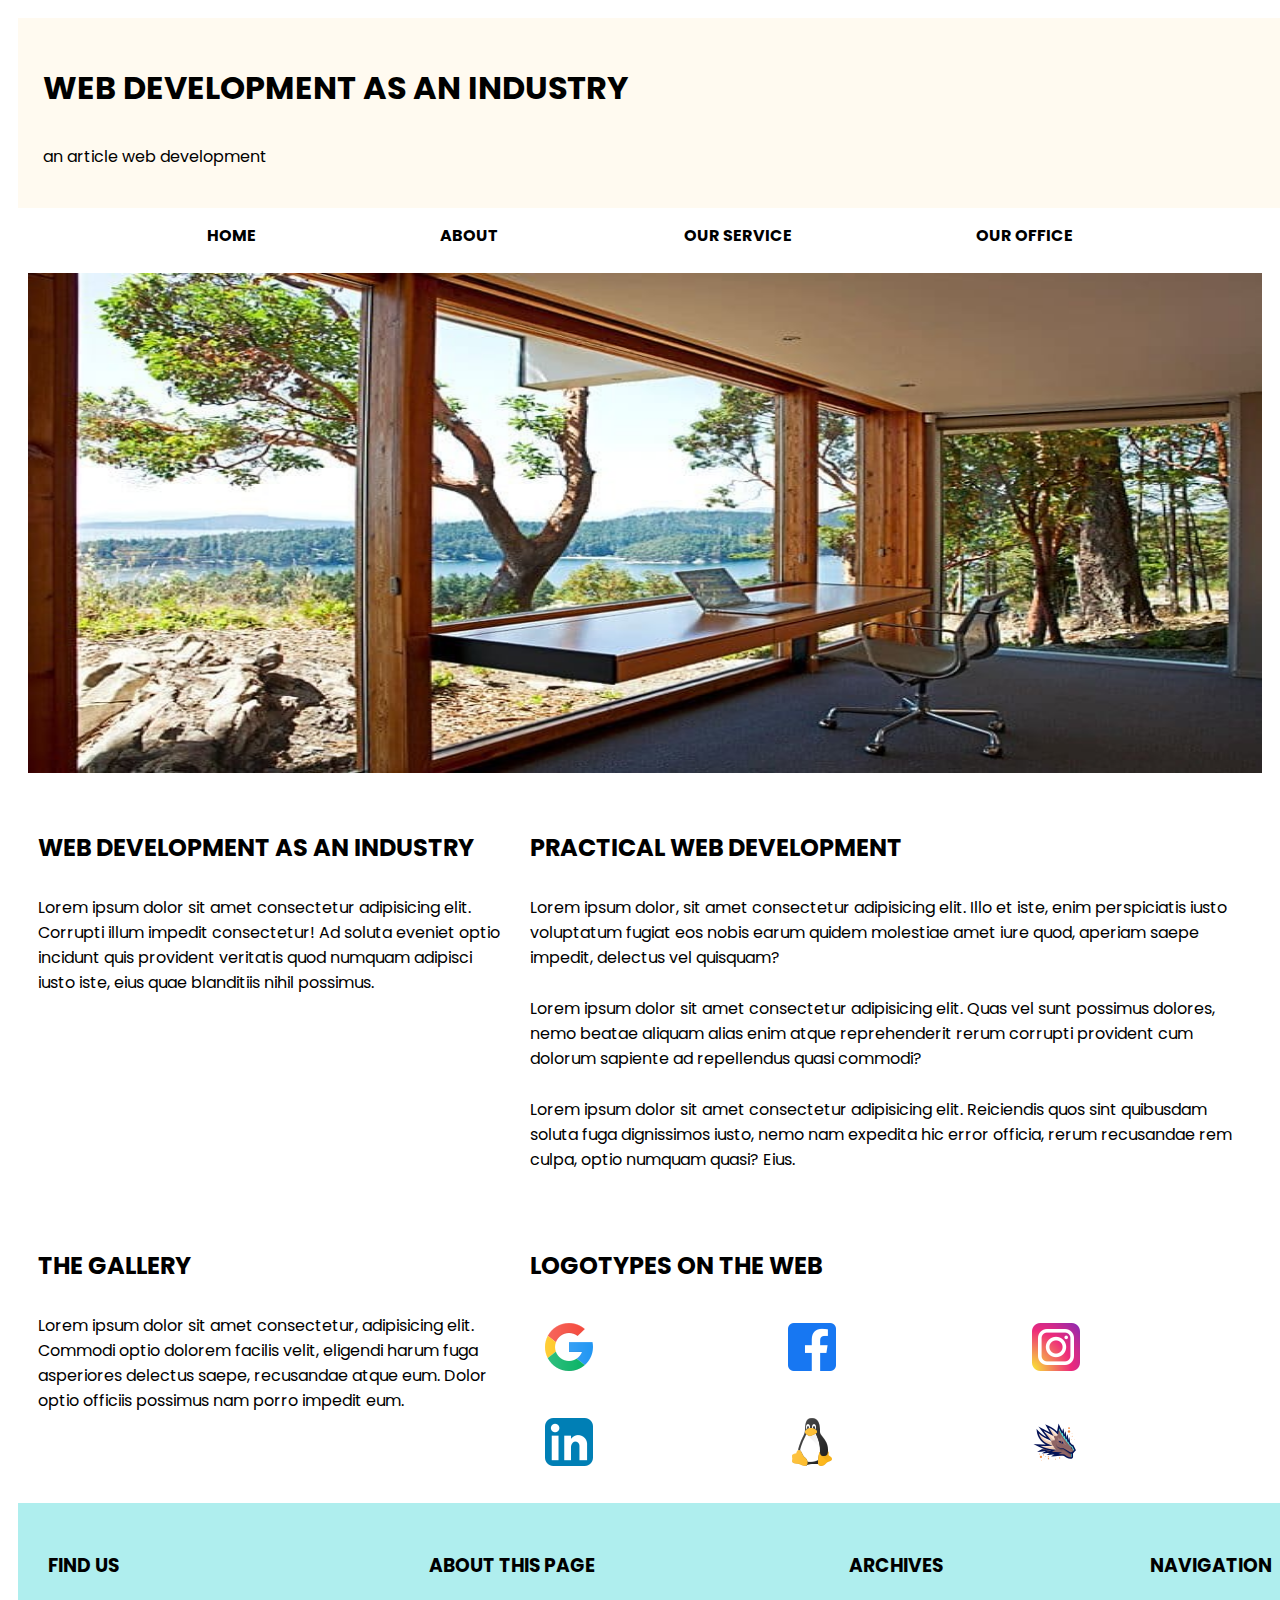
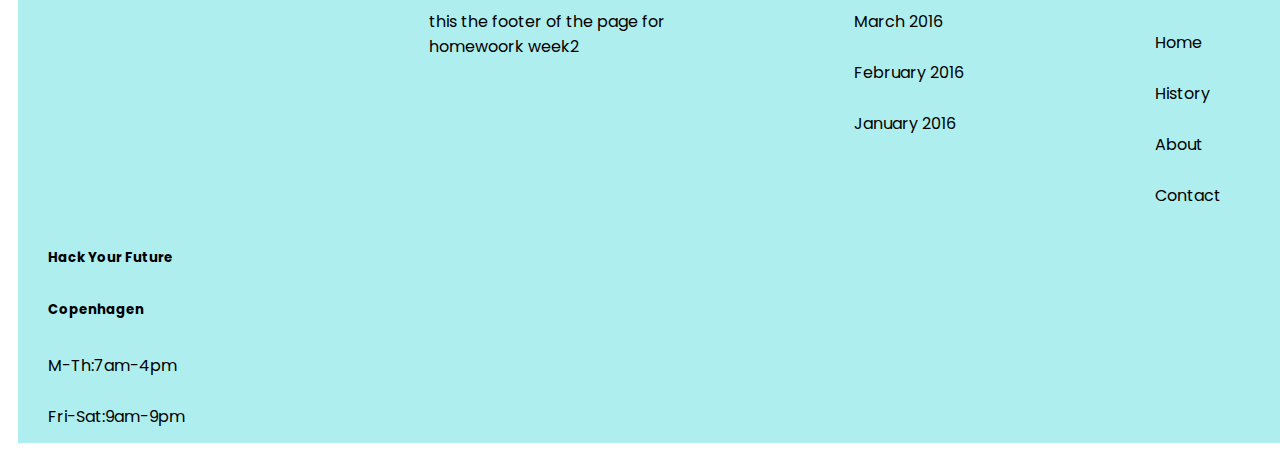
<file: html-css/week2/index.html>
<!DOCTYPE html>
<html lang="en">
  <head>
    <meta charset="UTF-8" />
    <meta http-equiv="X-UA-Compatible" content="IE=edge" />
    <meta name="viewport" content="width=device-width, initial-scale=1.0" />
    <link
      href="https://fonts.googleapis.com/css2?family=Poppins&display=swap"
      rel="stylesheet"
    />
    <link rel="stylesheet" type="text/css" href="styles.css" />
    <title>HomeWork-Week2</title>
  </head>
  <body>
    <header class="top">
      <h1>WEB DEVELOPMENT AS AN INDUSTRY</h1>
      <p>an article web development</p>
    </header>

    <nav class="navbar">
      <a href="">HOME </a>
      <a href="">ABOUT </a>
      <a href="">OUR SERVICE</a>
      <a href="">OUR OFFICE</a>
    </nav>

    <div class="main-image">
      <img src="canvus.jpeg" alt="canvus-picture" />
    </div>

    <div class="container1">
      <div class="left">
        <h2>WEB DEVELOPMENT AS AN INDUSTRY</h2>
        <p>
          Lorem ipsum dolor sit amet consectetur adipisicing elit. Corrupti
          illum impedit consectetur! Ad soluta eveniet optio incidunt quis
          provident veritatis quod numquam adipisci iusto iste, eius quae
          blanditiis nihil possimus.
        </p>
      </div>

      <div class="right">
        <h2>PRACTICAL WEB DEVELOPMENT</h2>
        <p>
          Lorem ipsum dolor, sit amet consectetur adipisicing elit. Illo et
          iste, enim perspiciatis iusto voluptatum fugiat eos nobis earum quidem
          molestiae amet iure quod, aperiam saepe impedit, delectus vel
          quisquam?
        </p>
        <p>
          Lorem ipsum dolor sit amet consectetur adipisicing elit. Quas vel sunt
          possimus dolores, nemo beatae aliquam alias enim atque reprehenderit
          rerum corrupti provident cum dolorum sapiente ad repellendus quasi
          commodi?
        </p>
        <p>
          Lorem ipsum dolor sit amet consectetur adipisicing elit. Reiciendis
          quos sint quibusdam soluta fuga dignissimos iusto, nemo nam expedita
          hic error officia, rerum recusandae rem culpa, optio numquam quasi?
          Eius.
        </p>
      </div>
    </div>

    <div class="container2">
      <div class="left">
        <h2>THE GALLERY</h2>
        <p>
          Lorem ipsum dolor sit amet consectetur, adipisicing elit. Commodi
          optio dolorem facilis velit, eligendi harum fuga asperiores delectus
          saepe, recusandae atque eum. Dolor optio officiis possimus nam porro
          impedit eum.
        </p>
      </div>
      <div class="right">
        <h2>LOGOTYPES ON THE WEB</h2>
        <div class="logo-box">
          <div class="logo">
            <a href="https://www.google.com/">
              <img src="google.png" alt="google-icon" />
            </a>
          </div>

          <div class="logo">
            <a href=""><img src="facebook.png" alt="facebook-icon" /> </a>
          </div>

          <div class="logo">
            <a href=""><img src="instagram.png" alt="insta-icon" /></a>
          </div>

          <div class="logo">
            <a href=""><img src="linkedin.png" alt="linkedin-icon" /></a>
          </div>

          <div class="logo">
            <a href=""><img src="linux.png" alt="linux-icon" /></a>
          </div>

          <div class="logo">
            <a href=""><img src="dragon.png" alt="dragon-icon" /></a>
          </div>
        </div>
      </div>
    </div>

    <footer class="continer3">
      <div class="contact">
        <h3>FIND US</h3>
        <iframe
          src="https://www.google.com/maps/embed?pb=!1m18!1m12!1m3!1d2249.4846858498727!2d12.601500815708366!3d55.68056068053405!2m3!1f0!2f0!3f0!3m2!1i1024!2i768!4f13.1!3m3!1m2!1s0x465253256f012ff3%3A0xe812f0cada10194c!2sTalent%20Garden%20Rainmaking!5e0!3m2!1sen!2sdk!4v1664551805509!5m2!1sen!2sdk"
          width="600"
          height="450"
          style="border: 0"
          allowfullscreen=""
          loading="lazy"
          referrerpolicy="no-referrer-when-downgrade"
        ></iframe>
        <h5>Hack Your Future</h5>
        <h5>Copenhagen</h5>
        <p>M-Th:7am-4pm</p>
        <p>Fri-Sat:9am-9pm</p>
      </div>
      <div class="about">
        <h3>ABOUT THIS PAGE</h3>
        <p>this the footer of the page for homewoork week2</p>
      </div>

      <div class="archive">
        <h3>ARCHIVES</h3>
        <p><a href="#">March 2016</a></p>
        <p><a href="#">February 2016</a></p>
        <p><a href="#">January 2016</a></p>
      </div>

      <div class="navigation">
        <h3>NAVIGATION</h3>
        <ul>
          <p>Home</p>
          <p>History</p>
          <p>About</p>
          <p>Contact</p>
        </ul>
      </div>
    </footer>
  </body>
</html>
</file>
<file: html-css/week2/styles.css>
* {
  padding: 5px;
}
body {
  font-family: "Poppins", sans-serif;
}
.top {
  background-color: floralwhite;
  width: 100%;
  height: 150px;
  padding: 20px;
}

.navbar {
  display: flex;
  justify-content: space-evenly;
  padding: 10px;
}

.navbar a {
  text-decoration: none;
  color: black;
  padding: opx, 20px;
  font-weight: bold;
}
.navbar a:hover {
  text-decoration: underline;
  color: lightskyblue;
}
.main-image img {
  width: 100%;
  height: 500px;
  background-position: center;
  background-size: cover;
}
.container1,
.container2 {
  display: flex;
  padding: 10px;
}
.left {
  width: 40%;
}
.right {
  width: 60%;
}
.continer3 {
  height: 500px;
  width: 100%;
  background-color: paleturquoise;
  display: flex;
  justify-content: space-between;
  padding: 20px;
  gap: 20px;
}

iframe {
  width: 200px;
  height: 200px;
}
.about {
  width: 20%;
}
.archive a {
  text-decoration: none;
  color: black;
}
.logo-box {
  display: flex;
  flex-wrap: wrap;
  gap: 20px;
}
.logo {
  width: 30%;
}

@media screen and (min-width: 320px) and (max-width: 480px),
  (min-width: 481px) and (max-width: 786px) {
  .top {
    font-size: 65%;
  }
  .navbar {
    display: flex;
    flex-direction: column;
    text-align: center ;
  
  .container1 {
    display: flex;
    flex-direction: column-reverse;
    font-size: 65%;
  }
  .container2,
    display : flex;
    flex-direction: column;
    font-size: 65%;
  }
  .continer3{
    display: flex
   flex-direction : column;
  }
  .contact,
  .about,
  .archive,
  .navigation {
    text-align: center;
  }
}
</file>
